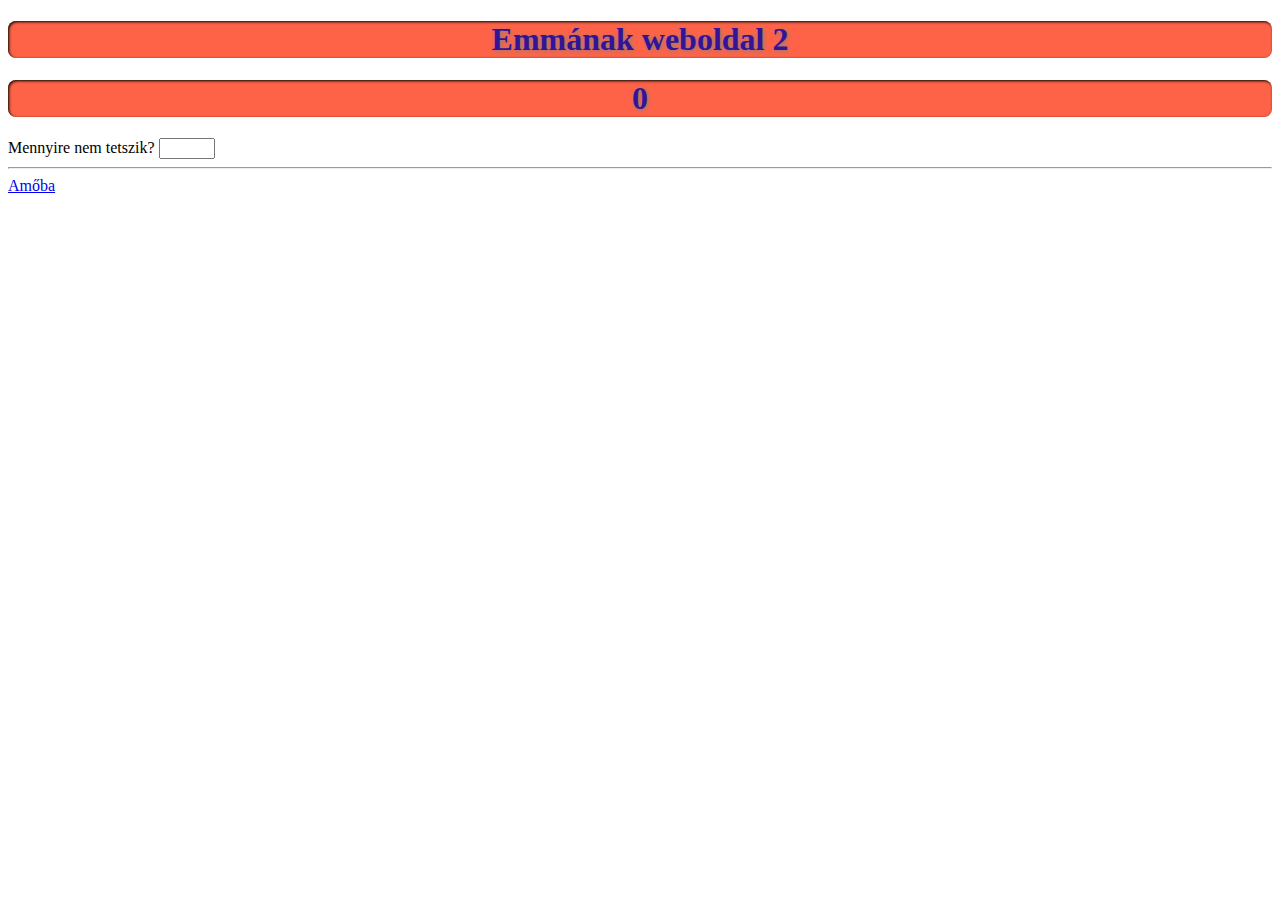
<file: index.html>
<!DOCTYPE html>
<html lang="hu">
<head>
    <meta charset="UTF-8">
    <meta name="viewport" content="width=device-width, initial-scale=1.0">
    <link rel="stylesheet" href="o1.css">
    <title>Document</title>
    <script src="o1.js"></script>

</head>
<body>
    <h1 id="e0" onclick="f()">
        Emmának weboldal 2
    </h1>
    <h1 id="e1">
       0
    </h1>
    Mennyire nem tetszik?
    <input type="number" min="0" max="10" oninput="g(this.value)">
    <hr>
    <a href="amoba">Amőba</a>
</body>

</html>
</file>
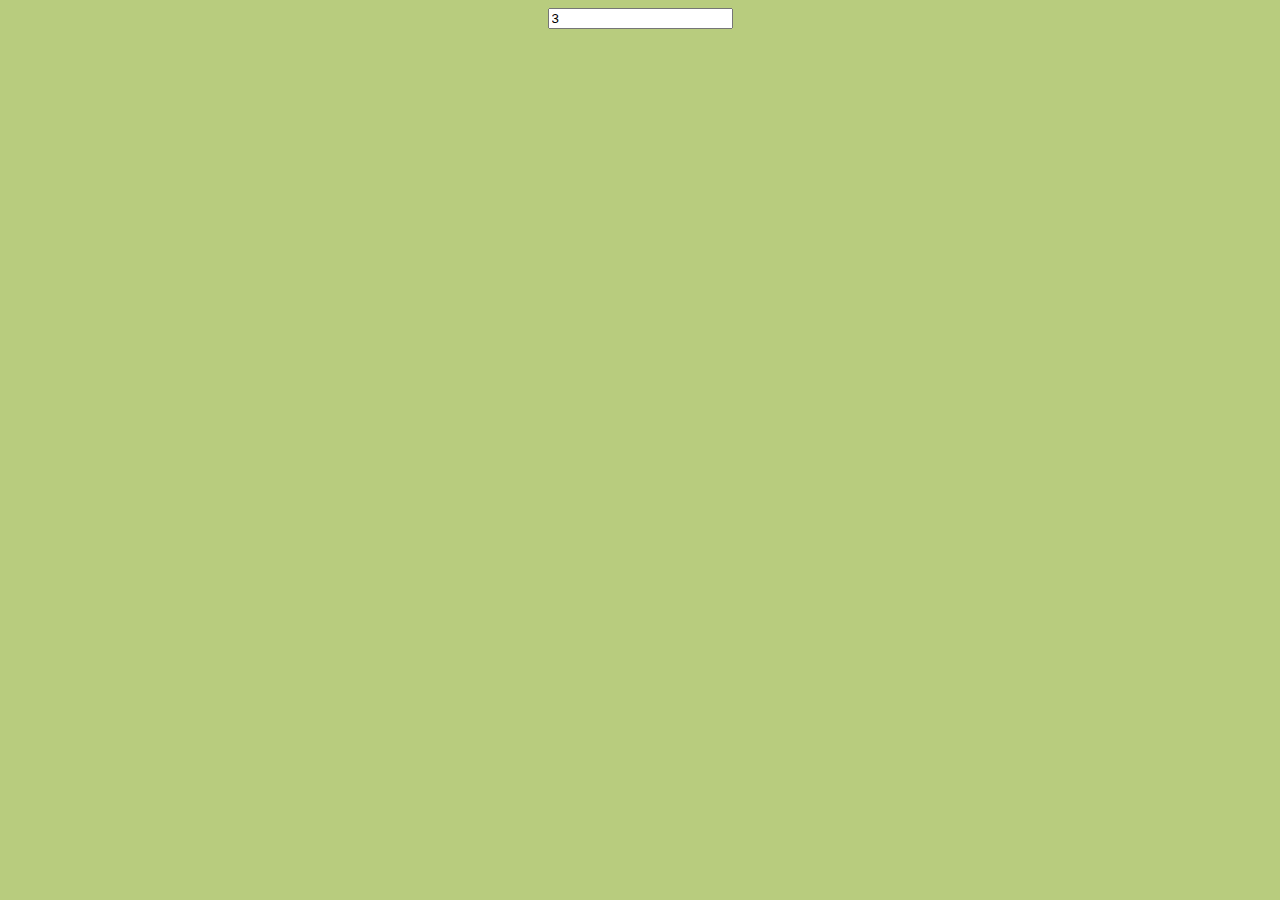
<file: mai/index.html>
<!DOCTYPE html>
<html lang="en">
<head>
    <meta charset="UTF-8">
    <meta name="viewport" content="width=device-width, initial-scale=1.0">
    <link rel="stylesheet" href="style.css">
    <title>Document</title>
</head>
<body>
    <input type="number" id="i1" value="3" onchange="f()">
    <div id="x"></div>
</body>
<script src="js.js"></script>
</html>
</file>
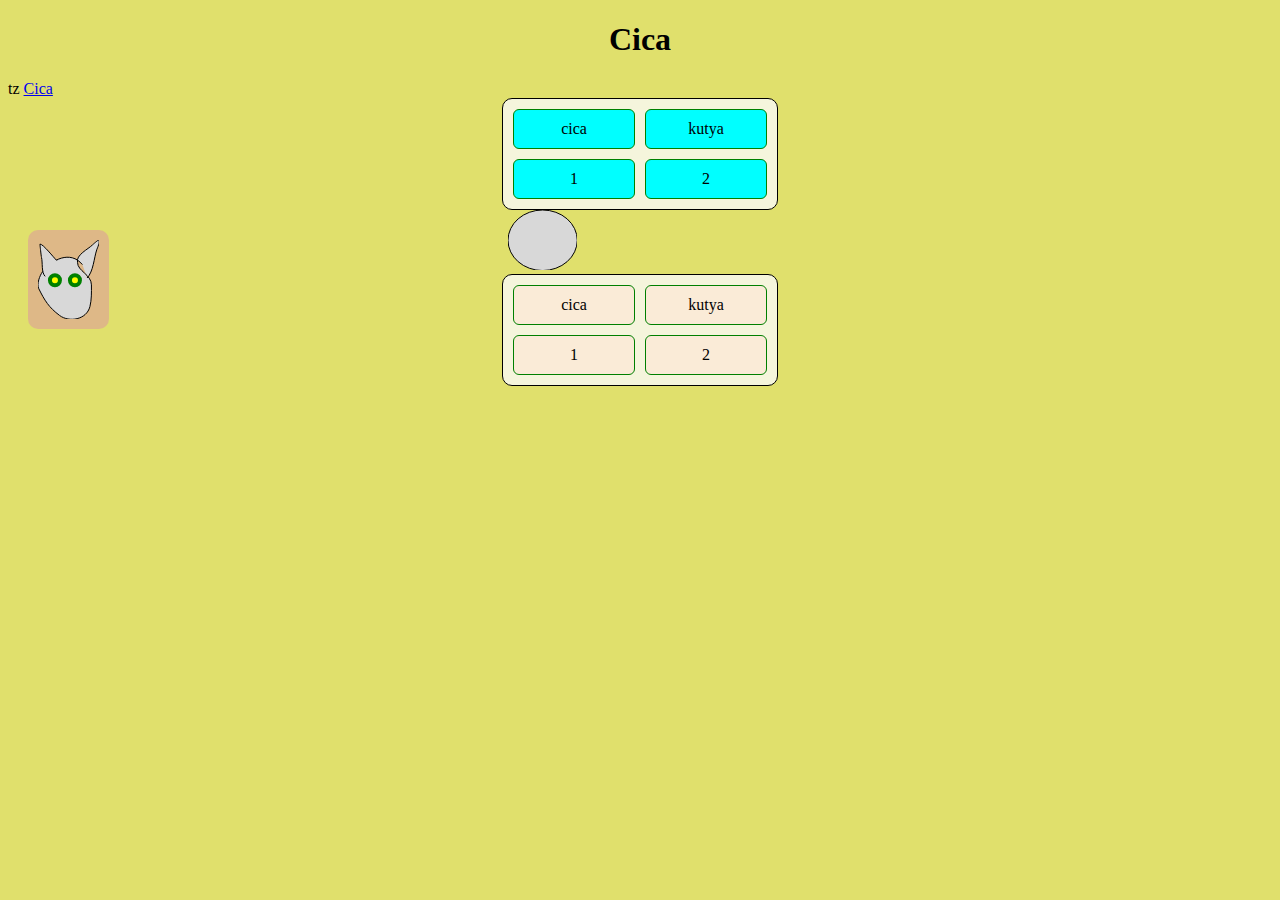
<file: multheti/index.html>
<!DOCTYPE html>
<html lang="en">
<head>
    <meta charset="UTF-8">
    <meta name="viewport" content="width=device-width, initial-scale=1.0">
    <title>Cica</title>
    <link rel="stylesheet" href="style.css">
    <script>
        a = 1
        function f() {
            document.getElementById('c').innerHTML=`Ku ${a} tya`
            a++
            document.getElementById('cic1').innerHTML=`
            <table class="t1">
                <tr><td>cica</td><td>kutya</td></tr>
                <tr><td>1</td><td>2</td></tr>
            </table>
            `
        }
    </script>
</head>
<body>
    <h1 onclick="f()">Cica</h1>
    <div id="cic1">tz</div>
    <a href="cica.html">Cica</a>
    <table class="t1">
        <tr><td id="c">cica</td><td>kutya</td></tr>
        <tr><td>1</td><td>2</td></tr>
    </table>
    <svg class="x" viewBox="193.0519 105.6748 61.2426 79.3122" width="61.2426" height="79.3122" xmlns="http://www.w3.org/2000/svg">
        <path style="fill: rgb(216, 216, 216); stroke: rgb(0, 0, 0);" d="M 237.441 130.262 C 225.445 115.599 206.673 125.335 197.59 137.446 C 194.869 141.074 191.468 149.661 193.866 154.456 C 199.722 166.166 203.737 172.958 214.695 181.176 C 224.253 188.345 241.699 185.414 244.988 172.261 C 246.724 165.318 246.494 157.966 246.494 150.554 C 246.494 140.244 232.581 136.896 232.581 128.031 C 230.691 120.758 243.537 114.56 247.267 110.83 C 247.973 110.123 253.457 105.335 253.815 105.694 C 255.469 107.347 252.358 113.768 251.797 115.452 C 249.064 123.651 248.374 137.46 242.184 143.65" transform="matrix(1, 0, 0, 1, 7.105427357601002e-15, 0)"/>
        <path style="fill: rgb(216, 216, 216); stroke: rgb(0, 0, 0);" d="M 211.758 126.147 C 208.461 122.998 198.282 109.743 194.999 109.743 C 194.944 109.743 196.16 121.496 196.554 123.07 C 197.849 128.252 196.267 138.109 200.195 142.037" transform="matrix(1, 0, 0, 1, 7.105427357601002e-15, 0)"/>
        <circle cx="210" cy="146" r="5" stroke="green" stroke-width="4" fill="yellow" />
        <circle cx="230" cy="146" r="5" stroke="green" stroke-width="4" fill="yellow" />
    </svg>
    <svg id="o1" viewBox="112.964 257.22 69.25 60.558" width="69.25" height="60.558" xmlns="http://www.w3.org/2000/svg">
    <ellipse style="fill: rgb(216, 216, 216); stroke: rgb(0, 0, 0);" cx="147.589" cy="287.499" rx="34.625" ry="30.279" transform="matrix(1, 0, 0, 1, 7.105427357601002e-15, 0)"/>
    </svg>
    <table class="t2">
        <tr><td>cica</td><td>kutya</td></tr>
        <tr><td>1</td><td>2</td></tr>
    </table>
</body>
</html>
</file>
<file: o1.css>
h1 {
    user-select: none;
    background-color: Tomato;
    text-align: center;
    color: rgb(52, 19, 150);
    text-shadow: 1px 1px 4px gray;
    border-radius: 8px;
    box-shadow: 1px 1px 3px inset black;
    cursor: pointer;
}
h1#e0:hover {
    background-color: rgb(7, 123, 123);
}
</file>
<file: mai/style.css>
body {
    text-align: center;
    background-color: rgb(184, 204, 126);
}
</file>
<file: multheti/style.css>
h1 {
    text-align: center;
}
body {
    user-select: none;
    background-color: rgb(224, 224, 108);
}
svg.x {
    background-color: burlywood;
    display: inline-block;
    padding: 10px;
    margin: 20px;
    border-radius: 10px;
    position: absolute;
    animation: a1 5s infinite;
}
@keyframes a1 {
    0% {
        top: 200px;
        left: 200px;
    } 
    50% {
        top: 400px;
        left: 200px;
    }
    75% {
        top: 400px;
        left: 600px;
    }
    100% {
        top: 200px;
        left: 200px;
    }
}
table {
    margin: auto;
    border: solid 1px black;
    border-spacing: 10px;
    background-color: beige;
    border-radius: 10px;
}
td {
    border: solid 1px green;
    text-align: center;
    width: 100px;
    padding: 10px;
    background-color: antiquewhite;
    border-radius: 6px;
}
table.t1 td {
    background-color: aqua;
}
#o1 {
    position: relative;
    left: 500px;
}
div#cic1 {
    display: inline;
}
</file>
